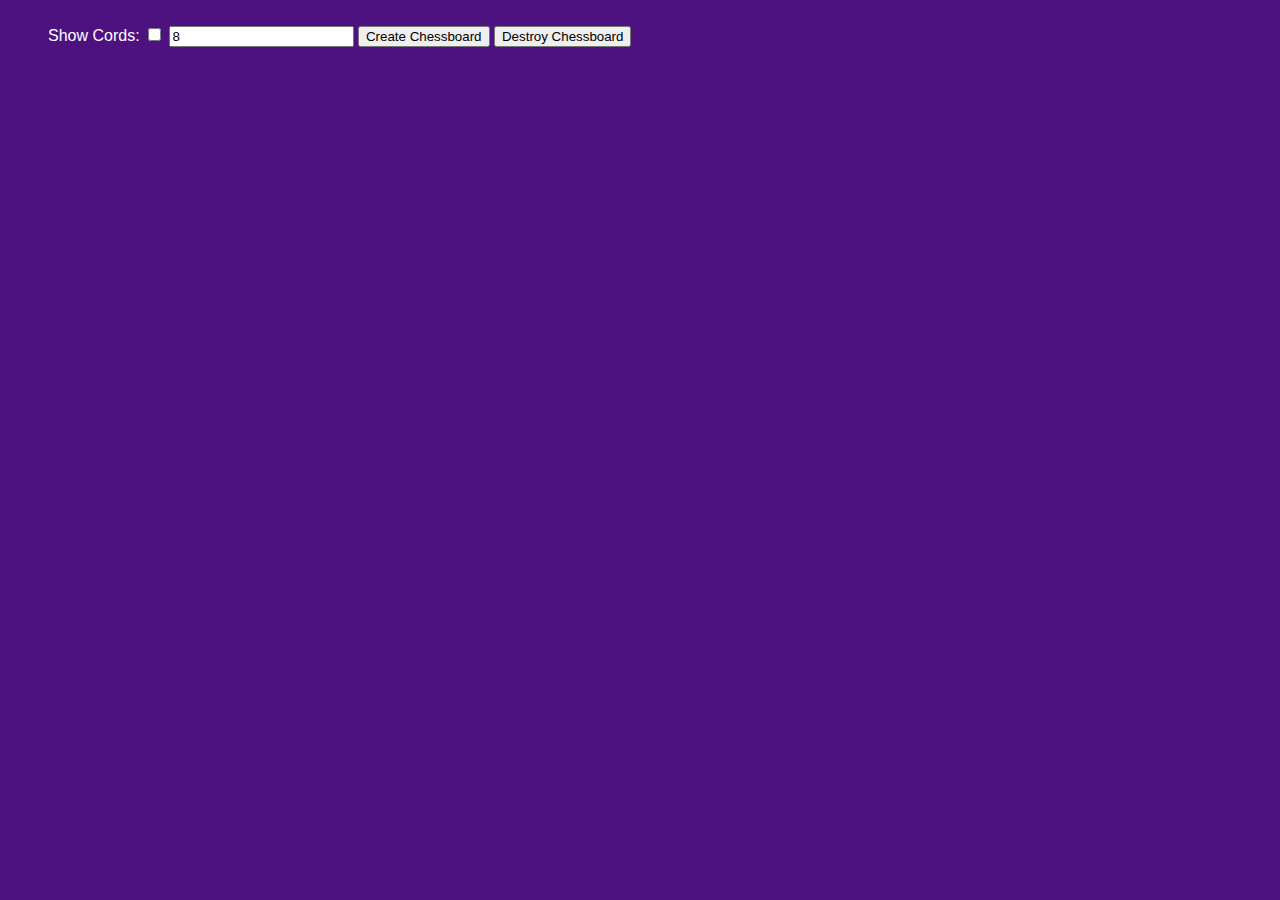
<file: index.html>
<!DOCTYPE html>
<html lang="en">
<head>
  <meta charset="UTF-8">
  <meta name="viewport" content="width=device-width, initial-scale=1.0">
  <title>Chess</title>
  <link rel="stylesheet" href="style.css">
</head>
<body>
  <ul id="Controls-Wrapper">
    <a id="CordsText">Show Cords:</a>
    <input type="checkbox" id="CordsCheckbox">
    <input type="number" id="SizeInput" value="8" min="8">
    <button onclick="CreateChessboard()">Create Chessboard</button>
    <button onclick="DestroyChessboard(chessboard_wrapper)">Destroy Chessboard</button>
  </ul>

  <div id="chessboard-wrapper"></div>

  <script src="script.js"></script>
</body>
</html>
</file>
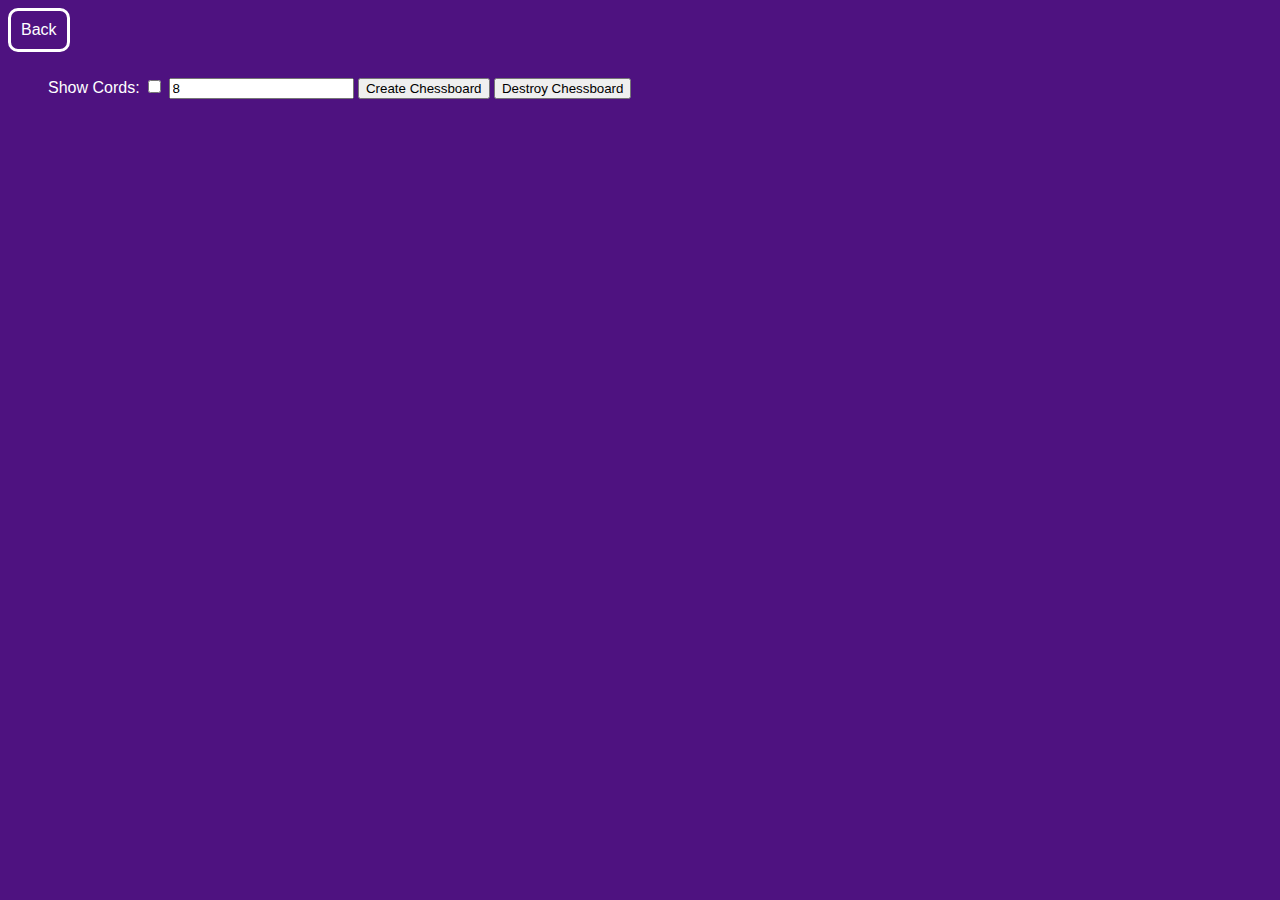
<file: main.html>
<!DOCTYPE html>
<html lang="en">
<head>
  <meta charset="UTF-8">
  <meta name="viewport" content="width=device-width, initial-scale=1.0">
  <title>Chess</title>
  <link rel="stylesheet" href="style.css">
</head>
<body>
  <div id="Back-Button-Wrapper">
    <a href="../main.html" id="Back-Button">Back</a>
  </div>

  <ul id="Controls-Wrapper">
    <a id="CordsText">Show Cords:</a>
    <input type="checkbox" id="CordsCheckbox">
    <input type="number" id="SizeInput" value="8" min="8">
    <button onclick="CreateChessboard()">Create Chessboard</button>
    <button onclick="DestroyChessboard(chessboard_wrapper)">Destroy Chessboard</button>
  </ul>

  <div id="chessboard-wrapper"></div>

  <script src="script.js"></script>
</body>
</html>
</file>
<file: style.css>
body {
  background-color: rgba(78, 18, 128);
}

#Back-Button-Wrapper {
  border: white solid 3px;
  width: min-content;
  padding: 10px;
  border-radius: 10px;
}

#Back-Button {
  color: white;
  text-decoration: none;
  font-family: Arial, Helvetica, sans-serif;
}

#CordsText {
  color: white;
  font-family: Arial, Helvetica, sans-serif;
}

#Controls-Wrapper {
  margin-top: 25px;
  font-family: Arial, Helvetica, sans-serif;
}

#chessboard-wrapper {
  display: grid;
  width: fit-content;
  grid-template-columns: repeat(var(--board-size, 8), 50px);
  grid-template-rows: repeat(var(--board-size, 8), 50px);
}

.chess-square {
  position: relative;
  width: 50px;
  height: 50px;
  display: flex;
  justify-content: center;
  align-items: center;
}

.piece {
  font-size: 32px;
  cursor: grab;
  user-select: none;
  color: purple;
}

.coord-label {
  position: absolute;
  font-size: 12px;
  color: purple;
  top: 2px;
  left: 4px;
  pointer-events: none;
  font-family: Arial, Helvetica, sans-serif;
}

.CheckboxText {
  color: white;
}

.legal-move-highlight {
  outline: 3px solid limegreen;
  outline-offset: -2px;
}
</file>
